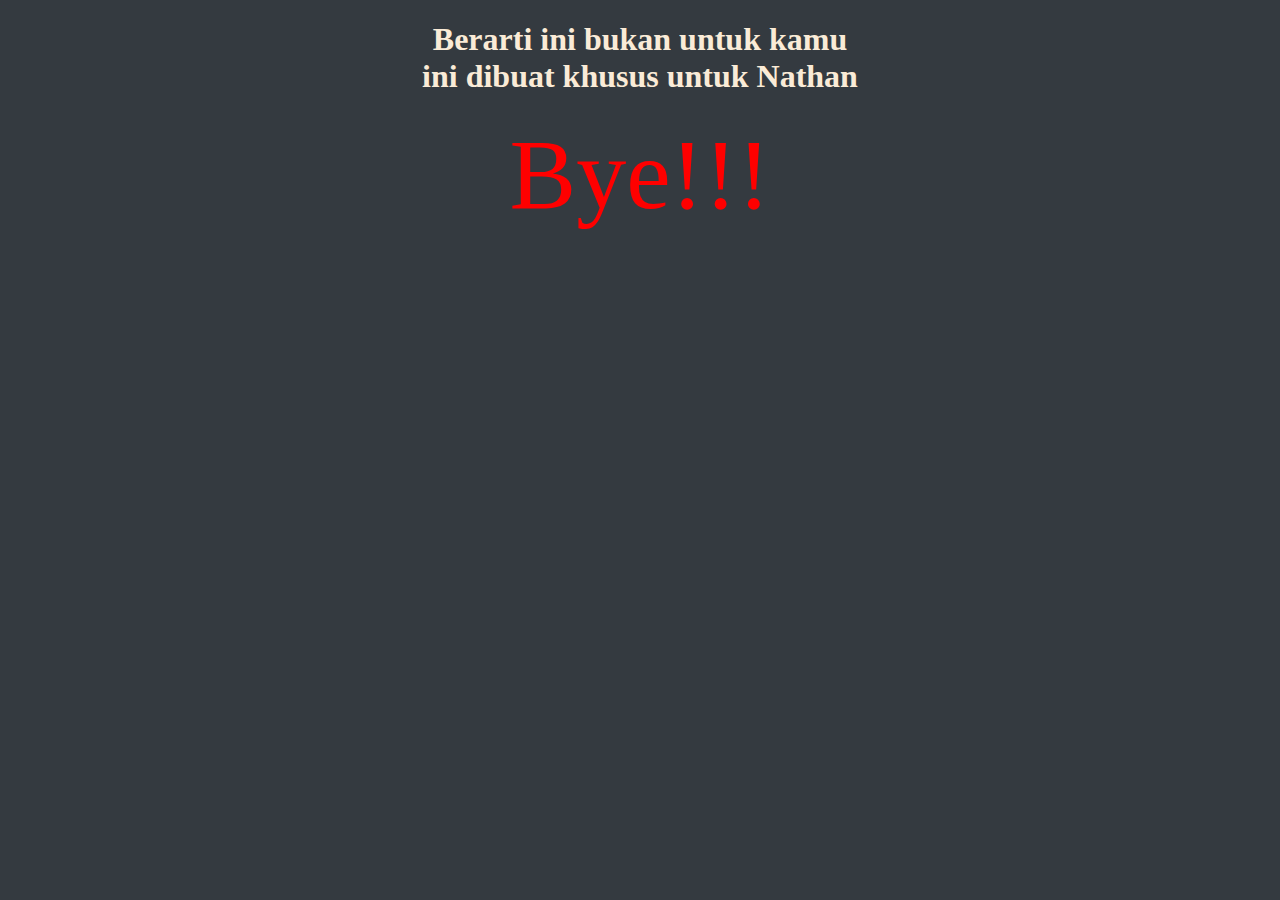
<file: no1.html>
<!DOCTYPE html>
<html lang="en">

<head>
    <meta charset="UTF-8">
    <meta http-equiv="X-UA-Compatible" content="IE=edge">
    <meta name="viewport" content="width=device-width, initial-scale=1.0">
    <title>Ckckckck</title>
    <link rel="stylesheet" href="style.css" type="text/css">
</head>

<body>
    <h1>Berarti ini bukan untuk kamu <br> ini dibuat khusus untuk Nathan</h1>
    <div class="bye">Bye!!!</div>
</body>

</html>
</file>
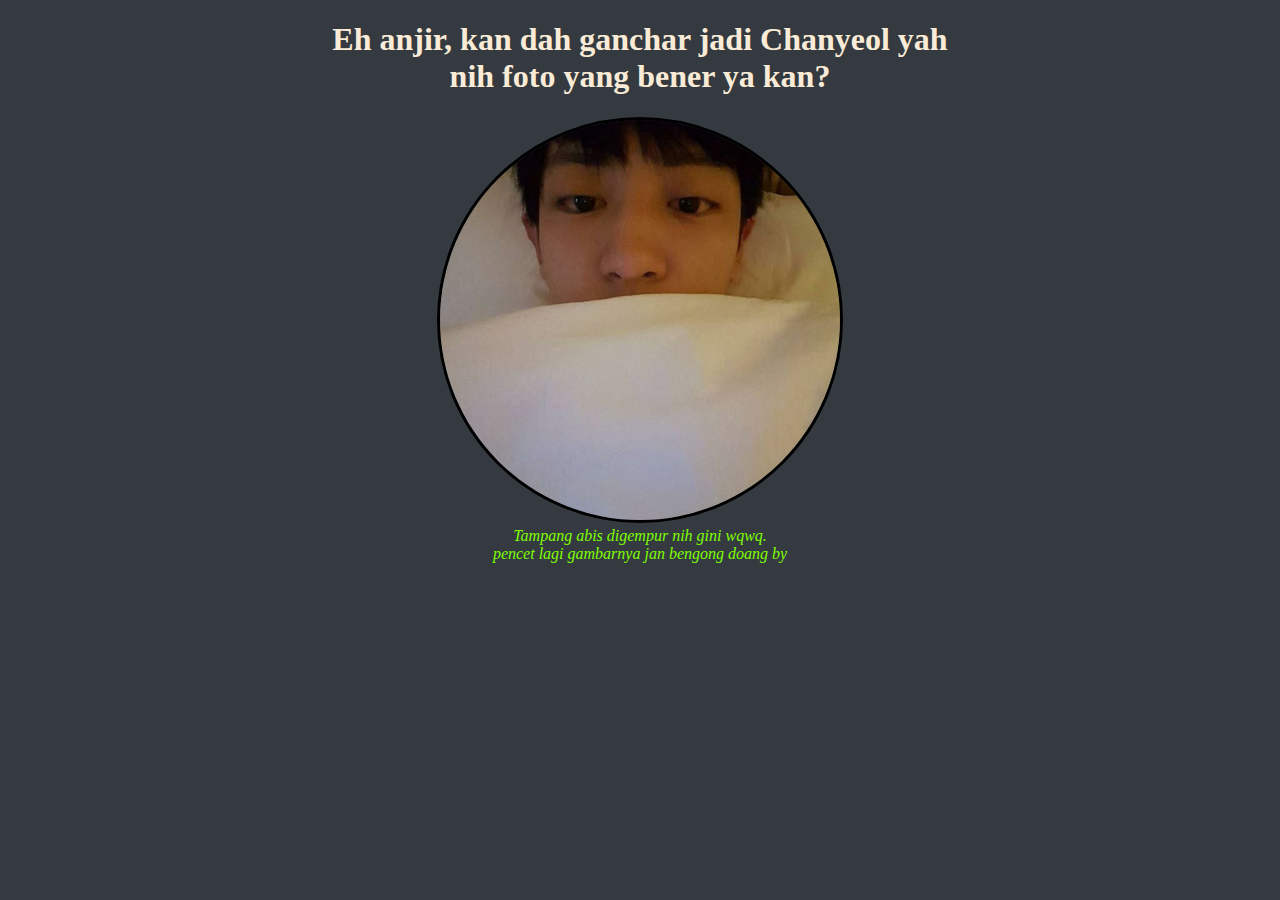
<file: page2.html>
<!DOCTYPE html>
<html lang="en">

<head>
    <meta charset="UTF-8">
    <meta http-equiv="X-UA-Compatible" content="IE=edge">
    <meta name="viewport" content="width=device-width, initial-scale=1.0">
    <title>Eh Salah</title>
    <link rel="stylesheet" href="style.css" type="text/css">
</head>
<div class="box">
    <h1>Eh anjir, kan dah ganchar jadi Chanyeol yah <br>nih foto yang bener ya kan?</h1><a href="page3.html"><img
            class="pic1" src="img/nath2.jpg" alt="terlalu ganteng makanya gak keliatan"></a>
</div>
<div class="notif1">Tampang abis digempur nih gini wqwq. <br>pencet lagi gambarnya jan bengong doang by</div>

<body>

</body>

</html>
</file>
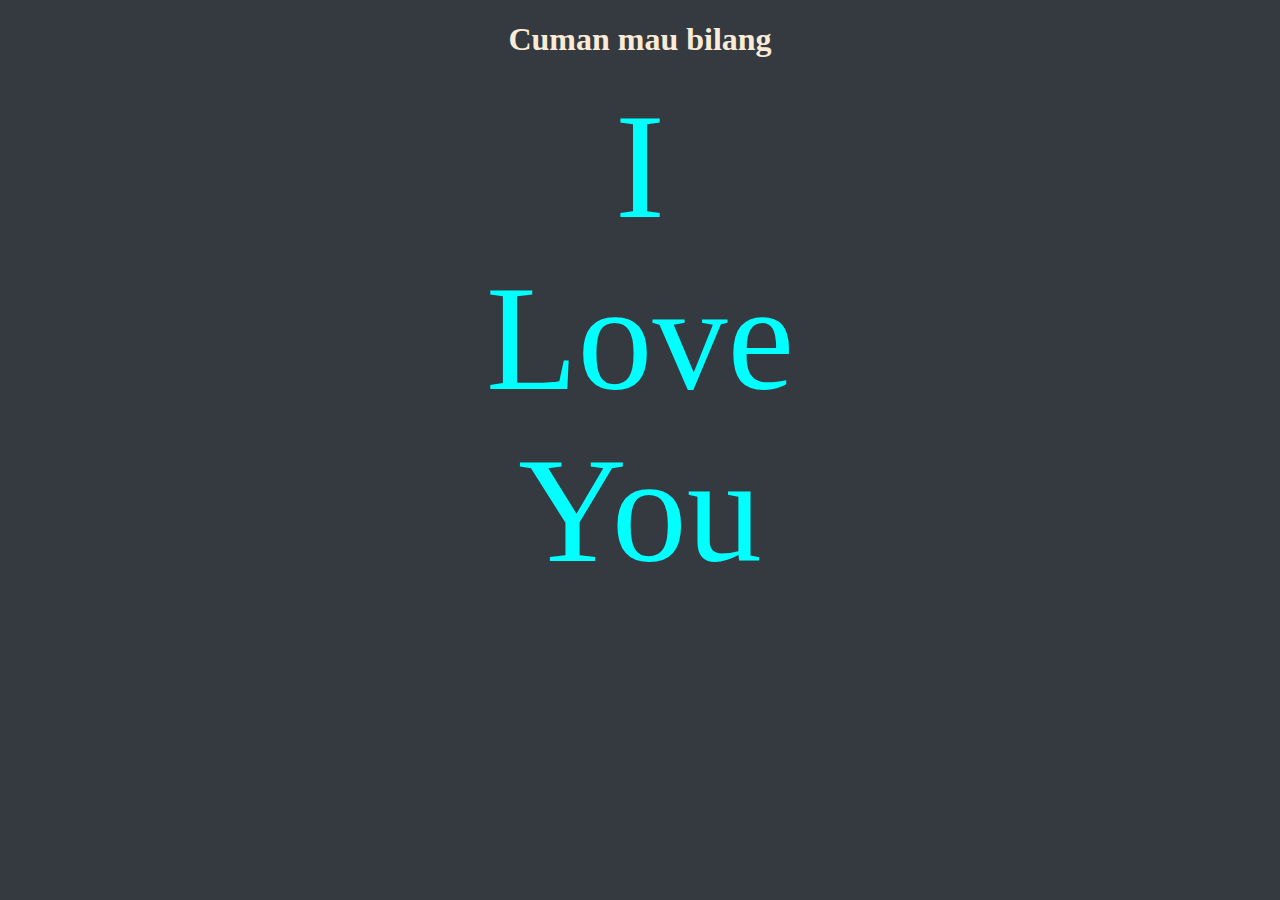
<file: page3.html>
<!DOCTYPE html>
<html lang="en">

<head>
    <meta charset="UTF-8">
    <meta http-equiv="X-UA-Compatible" content="IE=edge">
    <meta name="viewport" content="width=device-width, initial-scale=1.0">
    <title>Hey Nathan!!!</title>
    <link rel="stylesheet" href="style.css" style="text/css">
</head>

<body>
    <h1>Cuman mau bilang</h1>
    <a class="I" href="page4.html">
        <div class="box"> I <br> Love <br> You</div>
    </a>

</body>

</html>
</file>
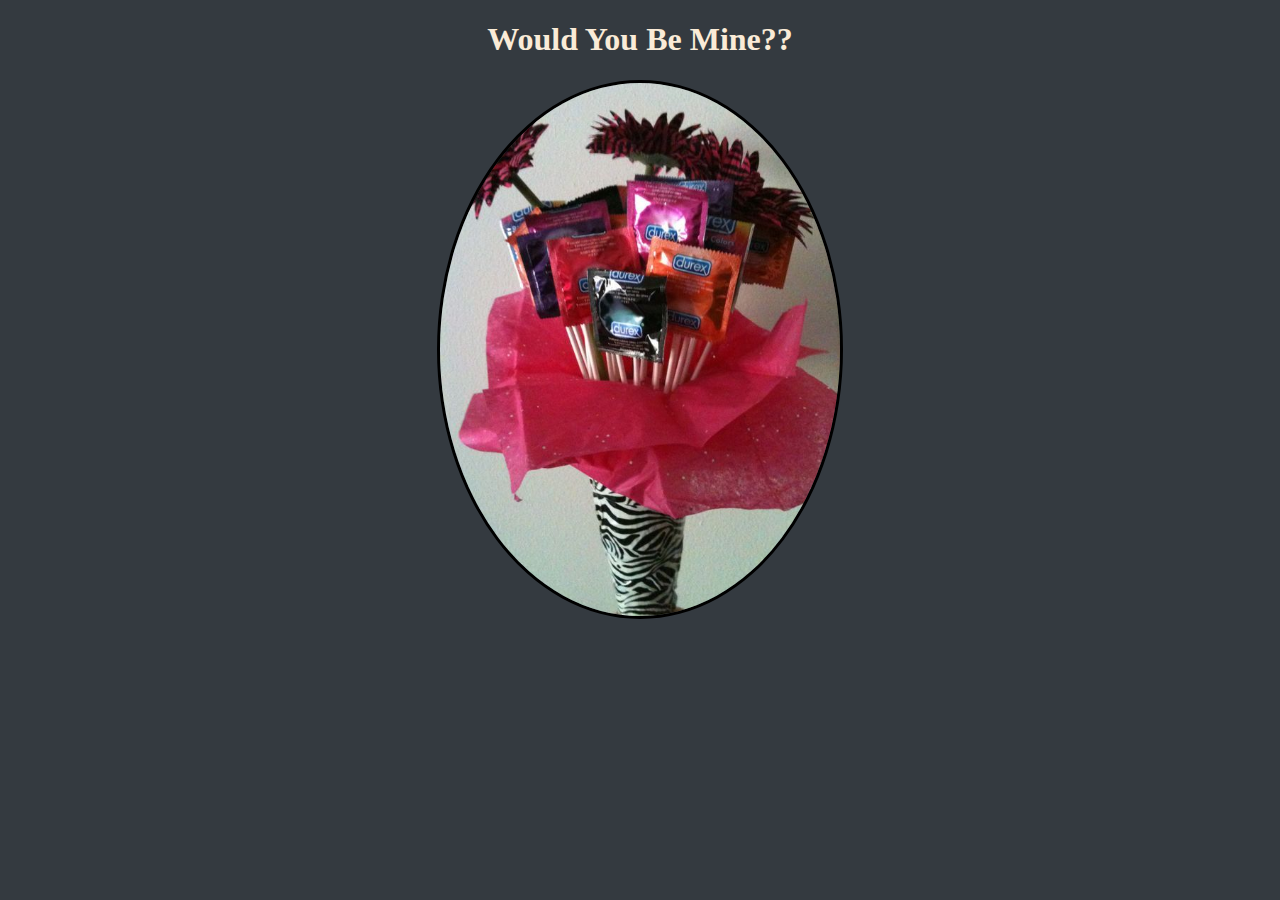
<file: page4.html>
<!DOCTYPE html>
<html lang="en">

<head>
    <meta charset="UTF-8">
    <meta http-equiv="X-UA-Compatible" content="IE=edge">
    <meta name="viewport" content="width=device-width, initial-scale=1.0">
    <title>Be Mine???</title>
    <link rel="stylesheet" href="style.css" type="text/css">
</head>

<body>
    <h1>Would You Be Mine?? </h1>
    <a class="I" href="https://line.me/ti/p/aexBZbc1cX">
        <div class="box"><img class="pic1" src="img/bemine.jpg" alt=""></div>

    </a>
</body>

</html>
</file>
<file: style.css>
body {
    background-color: #343a40;
}

h1{
    text-align: center;
    color: antiquewhite;
}
h2{
    text-align: center;
    color: aqua;
}
p{
    text-align: center;
}
.notif1 {
    text-align: center;
    font-style: italic;
    color:chartreuse;
}
button{
    font-family: sans-serif;
    font-size: 15px;
    background: #22a4cf;
    color: white;
    border: white 1px solid;
    border-radius: 5px;
    padding: 12px 20px;
    margin-top: 10px;
}
.bye {
    text-align: center;
    font-size: 100px;
    color: red;
    
}
.pic1 {
    width: 400px;
    border: 3px solid black;
    border-radius: 50%;
}
.letter {
    text-align: center;
    width: 300px;

}
.I {
    color:aqua ;
    font-size: 150px;
    font-family:'Times New Roman', Times, serif;
    text-decoration: none;
}
.box {
    text-align: center;
}
</file>
